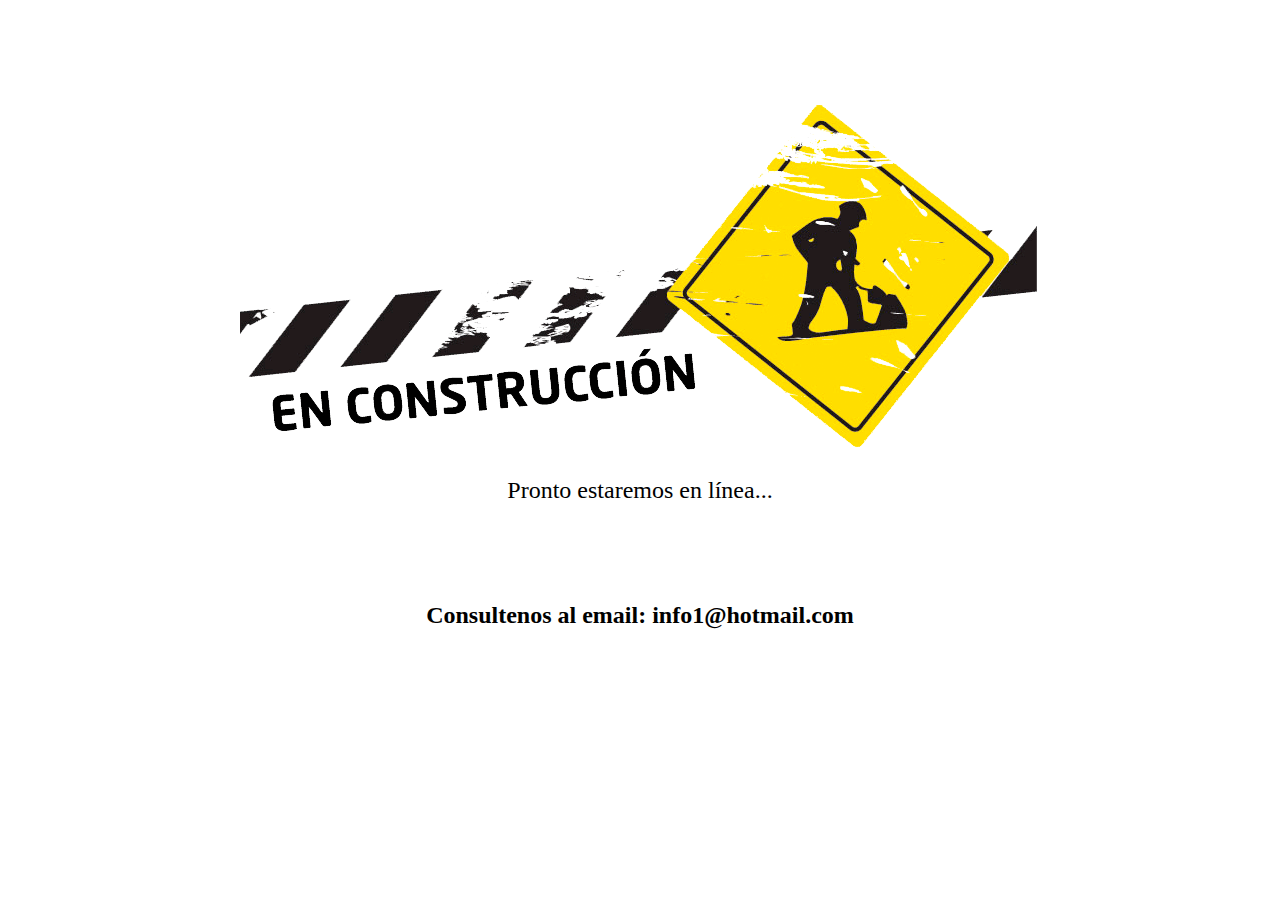
<file: web1/index.html>
<!DOCTYPE html>
<html>
<head>
<title>Homepage Web</title>
<meta charset="UTF-8" />	
<link rel="shortcut icon" href="favicon.png">  
<link rel="stylesheet" href="css/index.css">
</head>

<body>

<header class="imagen1">
    <img src="imagenes/constru.png" alt="Sitio Web en construcción">
</header>

<section>
		<p class="formatos1">
			Pronto estaremos en línea...
		</p>
</section>

<footer>
	<br><br><br>
	<h2 class="centrado">Consultenos al email: info1@hotmail.com </h2>
</footer>


</body>
</html>
</file>
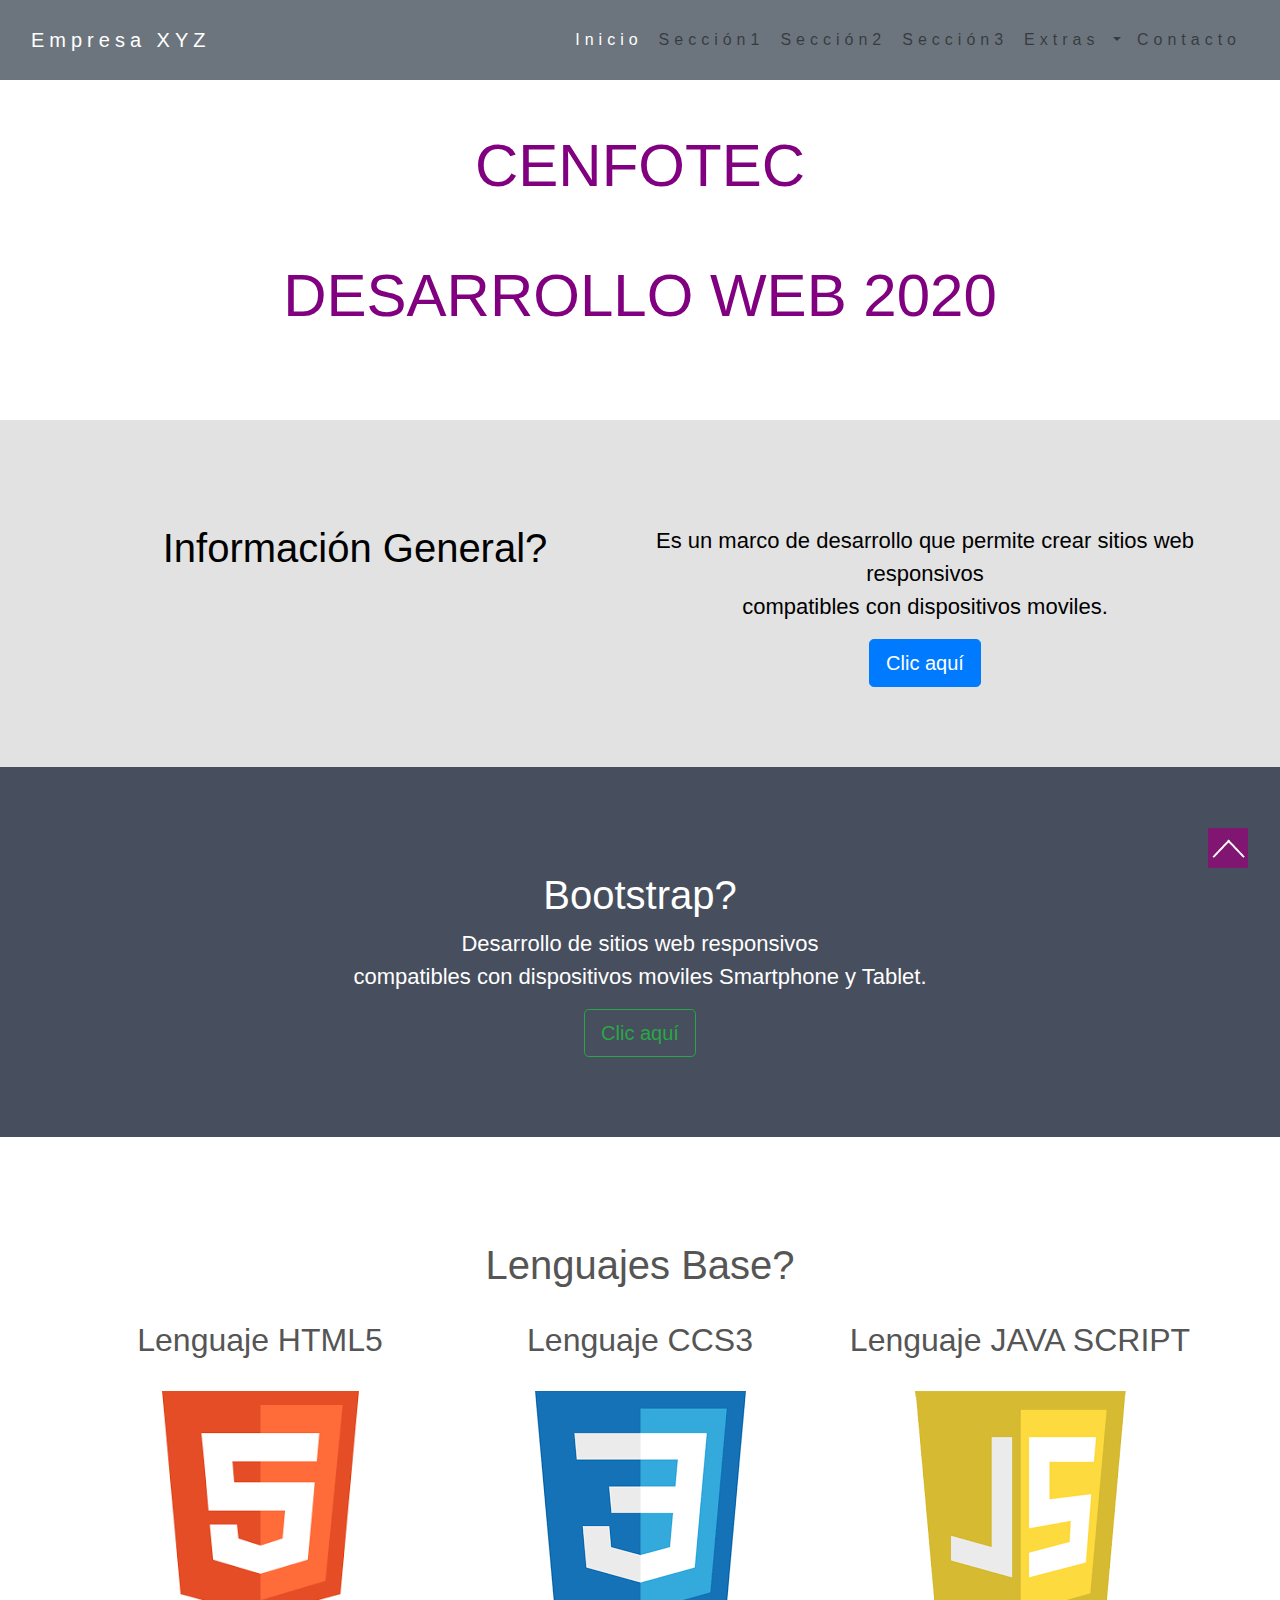
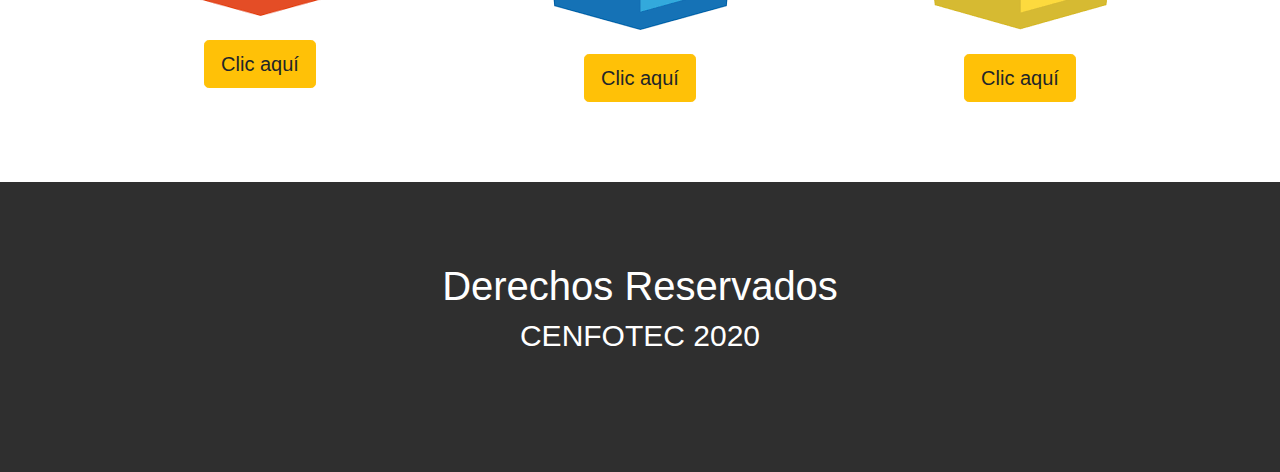
<file: intro.html>
<!doctype html>
<html lang="en">
  <head>
  <meta charset="utf-8">
  <meta name="viewport" content="width=device-width, initial-scale=1, shrink-to-fit=no">
  <link rel="icon" href="favicon.png">
  <link rel="stylesheet" href="https://stackpath.bootstrapcdn.com/bootstrap/4.3.1/css/bootstrap.min.css" integrity="sha384-ggOyR0iXCbMQv3Xipma34MD+dH/1fQ784/j6cY/iJTQUOhcWr7x9JvoRxT2MZw1T" crossorigin="anonymous">
  <link rel="stylesheet" href="css/componentes.css">
  <link rel="stylesheet" href="https://use.fontawesome.com/releases/v5.0.13/css/all.css" integrity="sha384-DNOHZ68U8hZfKXOrtjWvjxusGo9WQnrNx2sqG0tfsghAvtVlRW3tvkXWZh58N9jp" crossorigin="anonymous">
  <title>CENFOTEC-ProfeFrank</title>
</head>

<body id="inicio">
<div class="container fijo navbar-light bg-secondary"> 
<nav class="navbar navbar-expand-lg sticky-top">
<a class="navbar-brand text-white" href="acordeonA.html">Empresa XYZ</a> 

  <button class="navbar-toggler custom-toggler" type="button" data-toggle="collapse" data-target="#navbarSupportedContent" aria-controls="navbarSupportedContent" aria-expanded="false" aria-label="Toggle navigation">
    <span class="navbar-toggler-icon"></span>
  </button>

  <div class="collapse navbar-collapse" id="navbarSupportedContent">
  	<ul class="navbar-nav ml-auto text-center">
      <li class="nav-item active">
        <a data-scroll class="nav-link text-white" href="#inicio">Inicio</a>
      </li>
      <li class="nav-item">
        <a data-scroll class="nav-link" href="#s1">Sección1</a>
      </li>
      <li class="nav-item">
        <a data-scroll class="nav-link" href="#s2">Sección2</a>
      </li>
      <li class="nav-item">
        <a data-scroll class="nav-link" href="#s3">Sección3</a>
      </li>
    <li class="nav-item dropdown">
        <a class="nav-link dropdown-toggle" href="#" id="desplegable1" role="button" data-toggle="dropdown" aria-haspopup="true" aria-expanded="false" name="myDropdown">Extras
        </a>
        <div class="dropdown-menu text-center" aria-labelledby="desplegable1">
          <a class="dropdown-item" href="#">Diseño1</a>
          <a class="dropdown-item" href="#">Diseño2</a>
          <a class="dropdown-item" href="#">Diseño3</a>
          <div class="dropdown-divider"></div>
          <a class="dropdown-item" href="#">Ver PDF</a>
        </div>
    </li>
 	<li class="nav-item">
        <a data-scroll class="nav-link" href="#s4">Contacto</a>
    </li>
    </ul>
  </div>
</nav>
 </div> 


<!-- Encabezado -->
<header class="container-fluid text-center color1">
  <h1 class="tp">CENFOTEC</h1> 
  <h2 class="tp">DESARROLLO WEB 2020</h2>
</header> 


<!-- Seccion1 -->
<section id="s1" class="container-fluid fondo1 text-center">
<div class="container">
  <div class="row">
    <div class="col-md-6 col-sm-12">
      <h2 class="titulos1 pt-4">Información General?</h2>
    <!-- aqui va el acordeon -->


  </div>

    
  <div class="col-md-6 col-sm-12">  
     <p class="margin pt-4">Es un marco de desarrollo que permite crear sitios web responsivos <br>
     compatibles con dispositivos moviles.   
    </p>
    <a class="btn btn-primary btn-lg" href="#" target="blank" role="button">
   Clic aquí</a>
</div>  
  
</div>
</div>
</section>



<!-- Seccion2 -->
<section id="s2" class="container-fluid fondo2 text-center">
  <h2 class="titulos1 pt-4">Bootstrap?</h2>
  <p>
    Desarrollo de sitios web responsivos <br>
     compatibles con dispositivos moviles Smartphone y Tablet.
  </p>
  <a class="btn btn-outline-success btn-lg" href="#" role="button">Clic aquí</a>
</section>


<!-- Seccion3 -->
<section id="s3" class="container-fluid fondo3 text-center">    
  <h2 class="titulos1 pt-4">Lenguajes Base?</h2><br>
 <div class="container">
  <div class="row">
    
    <div class="col-md-4">
      <h2 class="pb-4">Lenguaje HTML5</h2>
      <img src="imagenes/lenguaje1.png" class="img-fluid abc" alt="html5">
      <br><br>
       <a class="btn btn-warning btn-lg" href="#" target="blank" role="button">
   Clic aquí</a>
    </div>

    <div class="col-md-4"> 
      <h2 class="pb-4">Lenguaje CCS3</h2>
    <img src="imagenes/lenguaje2.png" class="img-fluid" alt="css3">
        <br><br>
        <a class="btn btn-warning btn-lg" href="#" target="blank" role="button">
   Clic aquí</a>
    </div>

    <div class="col-md-4"> 
      <h2 class="pb-4">Lenguaje JAVA SCRIPT</h2>      
      <img src="imagenes/lenguaje3.png" class="img-fluid" alt="Java Script">
              <br><br>
        <a class="btn btn-warning btn-lg" href="#" target="blank" role="button">
   Clic aquí</a>
    </div>
  </div>
  </div>
</section>


<!--ScrollTop -->
<a class="go-top" href="#inicio" title="Ir al inicio" data-scroll>
  <img src="imagenes/flecha.jpg" class="img-fluid" alt="Ir arriba"> 
</a>



<!-- Pie de pagina -->
<footer id="s4" class="container-fluid pie fondo4 text-center">
  <h2 class="titulos1">Derechos Reservados</h2> 
  <h3 class="titulos2">CENFOTEC 2020</h3>
  <br><br>
  <div class="espacio animacion1">
   <a href="http://www.facebook.com" target="blank">
     <i class="fab fa-facebook fa-4x" style="color:#fff"></i>
    </a>  
  </div>
  <div class="espacio animacion2">
    <a href="http://www.twitter.com" target="blank">
    <i class="fab fa-twitter-square fa-4x" style="color:#fff"></i>
    </a>
  </div>  
  <div class="espacio animacion3">
    <a href="http://www.youtube.com" target="blank">  
    <i class="fab fa-youtube-square fa-4x" style="color:#fff"></i>
    </a>
  </div>  
</footer>

<script src="https://code.jquery.com/jquery-3.3.1.slim.min.js" integrity="sha384-q8i/X+965DzO0rT7abK41JStQIAqVgRVzpbzo5smXKp4YfRvH+8abtTE1Pi6jizo" crossorigin="anonymous"></script>
<script src="https://cdnjs.cloudflare.com/ajax/libs/popper.js/1.14.7/umd/popper.min.js" integrity="sha384-UO2eT0CpHqdSJQ6hJty5KVphtPhzWj9WO1clHTMGa3JDZwrnQq4sF86dIHNDz0W1" crossorigin="anonymous"></script>
<script src="https://stackpath.bootstrapcdn.com/bootstrap/4.3.1/js/bootstrap.min.js" integrity="sha384-JjSmVgyd0p3pXB1rRibZUAYoIIy6OrQ6VrjIEaFf/nJGzIxFDsf4x0xIM+B07jRM" crossorigin="anonymous"></script>


<script src="js/smooth-scroll.min.js"></script> 
     <script>
      smoothScroll.init({
      selector: '[data-scroll]', 
      selectorHeader: null, 
      speed:2000, 
      easing: 'easeInOutCubic', 
      offset: 0, 
      callback: function ( anchor, toggle ) {} 
      });
    </script>


  </body>
</html>
</file>
<file: web1/css/index.css>
.imagen1 img{
	margin:0 auto;
	display: block;
	margin-top: 100px;
}

.centrado{
	text-align: center;
}

.formatos1{
	font-size:24px;
	text-align: center;
}
</file>
<file: css/componentes.css>
p {
   font-size: 22px;
  }
.bajar{
    margin-top: 120px;
}
.tp{
    font-size: 60px;
    color:purple;
    padding-top: 50px;
}
.titulos1{
    font-size: 40px;
}
.titulos2{
    font-size: 30px;
  }
.formatos{
  font-size: 24px;
}
.bordes{
  border-radius: 30px;
}
.color1{
    color:#000;
}
.color2{
    color:orange;
}
.fijo{
    position: sticky; /*GOOGLE*/
    position: fixed; /*IE*/
    max-width: 100%;
    z-index: 1000;
 }


/*ACORDEON*/




/*TARJETAS*/





 .navbar {
      padding-top: 15px;
      padding-bottom: 15px;
      border: 0;
      border-radius: 0;
      margin-bottom: 0;
      font-size: 14px;
      letter-spacing: 5px;
      color:#000;
}
.navbar-nav li a{
  text-decoration: none; 
  line-height: 20px;
  font-size: 16px;
  padding: 15px 10px 15px 10px;
}
  .navbar-nav  li a:hover {
      color:#fff !important;
      background-color: purple !important;
      padding-left: 20px;
      padding-right: 20px;
  }


.navbar-toggler{
  background-color: purple;
}
.navbar-toggler:hover{
  background-color: #e2e2e2;
}
.custom-toggler.navbar-toggler {
  border-color:cyan;
}
.custom-toggler .navbar-toggler-icon {
  background-image: url("data:image/svg+xml;charset=utf8,%3Csvg viewBox='0 0 32 32' xmlns='http://www.w3.org/2000/svg'%3E%3Cpath stroke='rgba(255, 255, 255, 1)' stroke-width='2' stroke-linecap='round' stroke-miterlimit='10' d='M4 8h24M4 16h24M4 24h24'/%3E%3C/svg%3E");
}         
.custom-toggler .navbar-toggler-icon:hover {
  background-image: url("data:image/svg+xml;charset=utf8,%3Csvg viewBox='0 0 32 32' xmlns='http://www.w3.org/2000/svg'%3E%3Cpath stroke='rgba(0, 0, 0, 1)' stroke-width='2' stroke-linecap='round' stroke-miterlimit='10' d='M4 8h24M4 16h24M4 24h24'/%3E%3C/svg%3E");
}         

.container-fluid {
      padding-top: 80px;
      padding-bottom: 80px;
  }
  .fondo1{ 
      background-color: #e2e2e2; 
      color: #000000;
  }
  .fondo2 { 
      background-color: #474e5d; 
      color: #ffffff;
  }
  .fondo3 { 
      background-color: #ffffff;
      color: #555555;
  }
  .fondo4 { 
      background-color: #2f2f2f; 
      color: #fff;
  }
  

.go-top {
  position: fixed;
  bottom:1em;
  right: 1em;
  text-decoration: none;
  padding: 1em;
  border-radius:3px;
}
.go-top img:hover {
    transform: scale(2);
    transition: all 0.8s;
} 

.pie{
  text-align: center;
  color: #ffffff;
  line-height: 30px;
  padding:80px 0 20px 0;
} 

.espacio{
  display: inline-block;
  margin:0px 15px 0px 15px;
}


div.animacion1:hover i {
  transition: all 1s ease-in-out;
  transform: rotate(360deg);
}
div.animacion2:hover i {
  transition: all 1s ease-in-out;
  transform: rotate(360deg);
  color:cyan;
}
div.animacion3:hover i::before {
  transition: all 1s ease-in-out;
  color:cyan;
}
</file>
